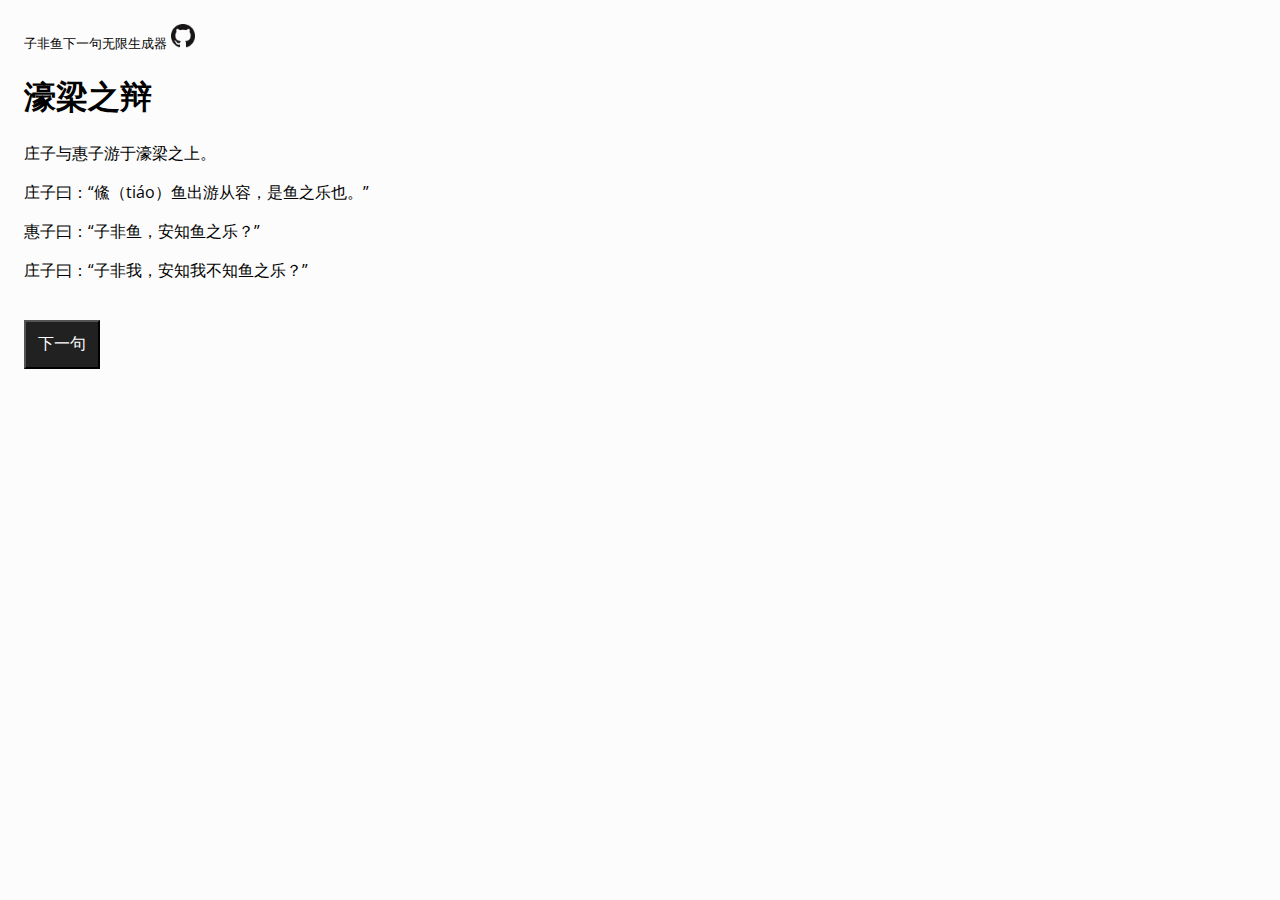
<file: index.html>
<!DOCTYPE html>
<html>
<head>
  <meta charset="UTF-8" />
  <meta name="viewport" content="width=device-width, initial-scale=1.0,
    maximum-scale=1.0, shrink-to-fit=no, user-scalable=0" />
  <title>子非鱼</title>
  <link href="https://fonts.googleapis.com/css?family=Open+Sans&display=swap" rel="stylesheet">
  <link rel="stylesheet" type="text/css" href="./index.css">
</head>

<body>
  <div class="page">
    <small>子非鱼下一句无限生成器</small>
    <a href="https://github.com/yunhan0/joy-of-fish" target="_blank">
      <img width="24px" src="./img/logo-github.png" />
    </a>
    <h1>濠梁之辩</h1>
    <p>庄子与惠子游于濠梁之上。</p>
    <p>庄子曰：“鯈（tiáo）鱼出游从容，是鱼之乐也。”</p>
    <p>惠子曰：“子非鱼，安知鱼之乐？”</p>
    <div id="debate"></div>
    <div id="funny-img"></div>
    <br/>
    <button class="btn-dark" onclick="nextDebate()">下一句</button>
  </div>
  <noscript>
    You need to enable JavaScript to run this app.
  </noscript>
  <script src="./fishDebate.js"></script>
</body>
</html>
</file>
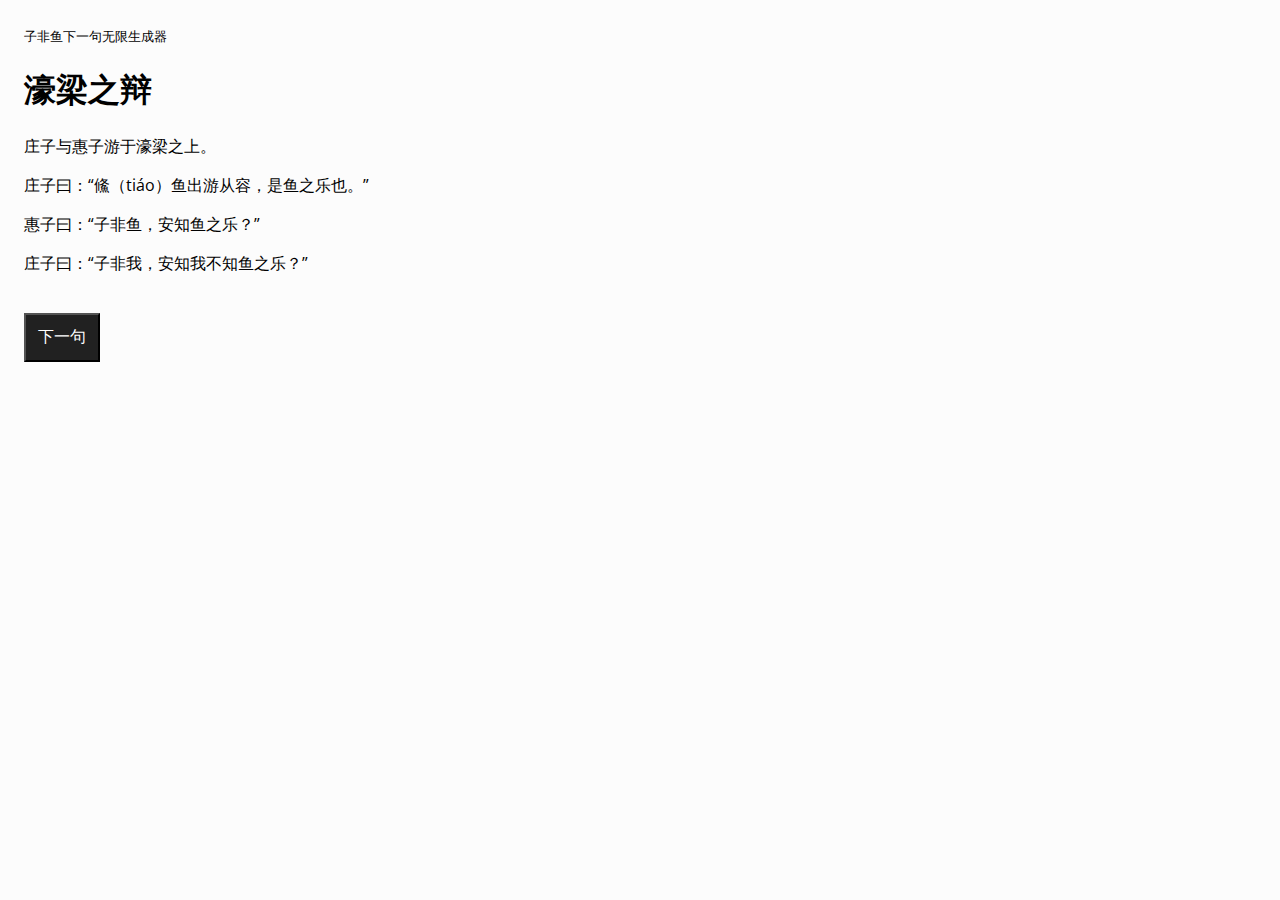
<file: src/index.html>
<!DOCTYPE html>
<html>
<head>
  <meta charset="UTF-8" />
  <meta name="viewport" content="width=device-width, initial-scale=1.0,
    maximum-scale=1.0, shrink-to-fit=no, user-scalable=0" />
  <title>子非鱼</title>
  <link href="https://fonts.googleapis.com/css?family=Open+Sans&display=swap" rel="stylesheet">
  <link rel="stylesheet" type="text/css" href="./index.css">
</head>

<body>
  <div class="page">
    <small>子非鱼下一句无限生成器</small>
    <h1>濠梁之辩</h1>
    <p>庄子与惠子游于濠梁之上。</p>
    <p>庄子曰：“鯈（tiáo）鱼出游从容，是鱼之乐也。”</p>
    <p>惠子曰：“子非鱼，安知鱼之乐？”</p>
    <div id="debate"></div>
    <!-- <img src="https://tp1.gifhome.com/gif/s/2018/2b27a4944fe140f4ba627a0006caa7c0.gif" /> -->
    <br/>
    <button class="btn-dark" onclick="nextDebate()">下一句</button>
  </div>
  <noscript>
    You need to enable JavaScript to run this app.
  </noscript>
  <script src="./fishDebate.js"></script>
</body>
</html>
</file>
<file: index.css>
body, html {
  font-family: 'Open Sans', sans-serif;
  background-color: #fcfcfc;
}

.page {
  padding: 16px;
}

.btn-dark {
  color: #FFFFFF;
  font-size: 16px;
  font-weight: 300;
  padding: 12px;
  background-color: #212121;
  text-decoration: none;
  display: inline-block;
  cursor: pointer;
}

#funny-img > img {
  width: 100%;
  max-width: 350px;
}

button:focus { outline: none; }
</file>
<file: src/index.css>
body, html {
  font-family: 'Open Sans', sans-serif;
  background-color: #fcfcfc;
}

.page {
  padding: 16px;
}

.btn-dark {
  color: #FFFFFF;
  font-size: 16px;
  font-weight: 300;
  padding: 12px;
  background-color: #212121;
  text-decoration: none;
  display: inline-block;
  cursor: pointer;
}

button:focus { outline: none; }
</file>
